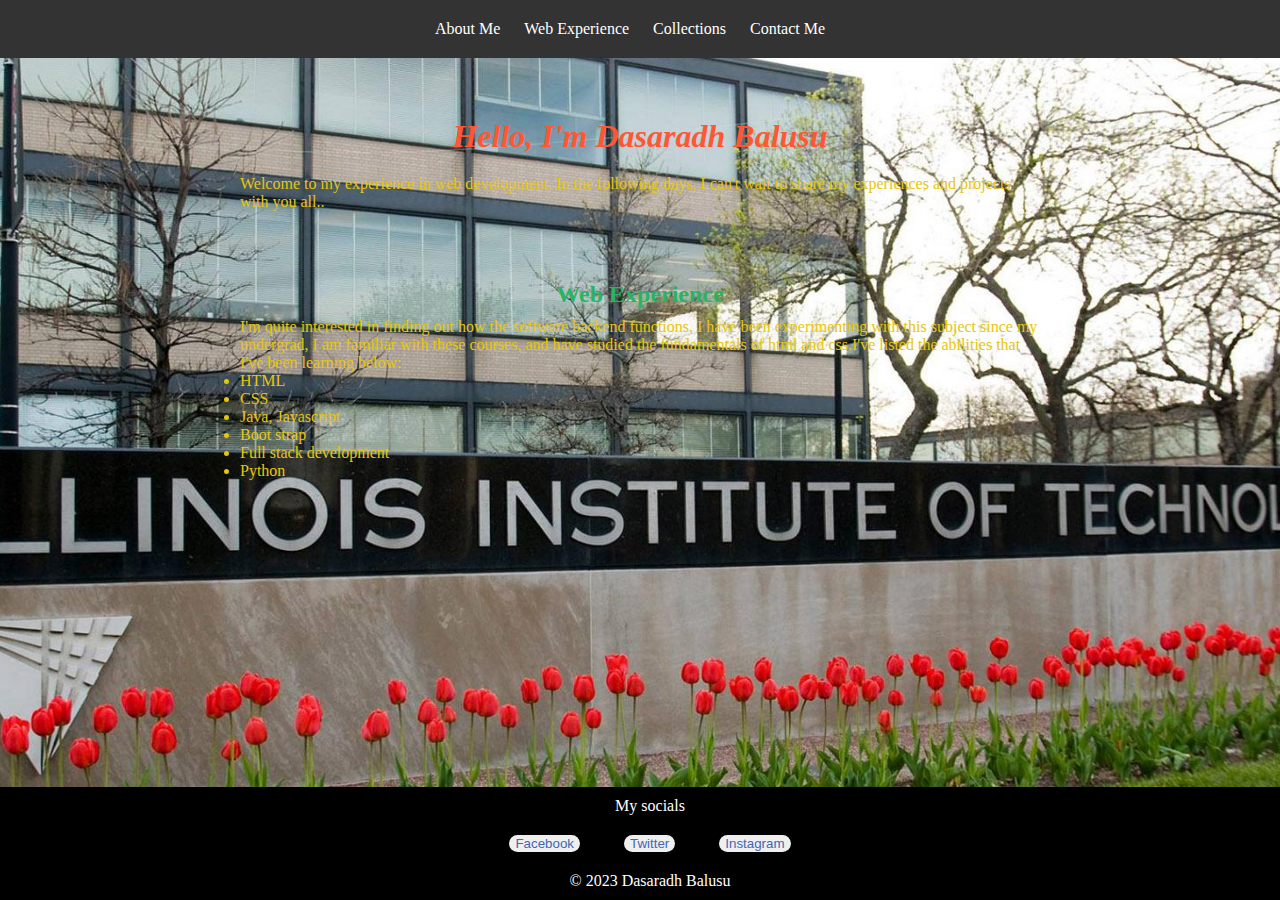
<file: index.html>
<!DOCTYPE html>
<html lang="en">
<head>
    <meta charset="UTF-8">
    <meta name="viewport" content="width=device-width, initial-scale=1.0">
    <title>Welcome to My Web Experience page </title>
    <link rel="stylesheet" href="style.css">
</head>
<body>
    <header>
        <nav>
            <ul>
                <li><a href="#about.html">About Me</a></li>
                <li><a href="web-experience.html">Web Experience</a></li>
                <li><a href="Collection.html">Collections</a></li>
                <li><a href="contact.html">Contact Me</a></li>
            </ul>
        </nav>
    </header>

    <section id="about">
        <h1>Hello, I'm Dasaradh Balusu</h1>
        <p>Welcome to my experience in web development. In the following days, I can't wait to share my experiences and projects with you all..</p>
    </section>

    <section id="web-experience">
        <h2>Web Experience</h2>
        <p>I'm quite interested in finding out how the software backend functions. I have been experimenting with this subject since my undergrad, I am familiar with these courses, and have studied the fundamentals of html and css.I've listed the abilities that I've been learning below:</p>
        <ul>
            <li>HTML</li>
            <li>CSS</li>
            <li>Java, Javascript</li>
            <li>Boot strap</li>
            <li>Full stack development</li>
            <li>Python</li>
        </ul>
    </section>
    <footer>
        <div class="foot.contain">My socials</div>
                <button> Facebook</button>
                <button>Twitter</button>
                <button>Instagram</button>
    <p>&copy; 2023 Dasaradh Balusu</p>
    </footer>
</body>
</html>
</file>
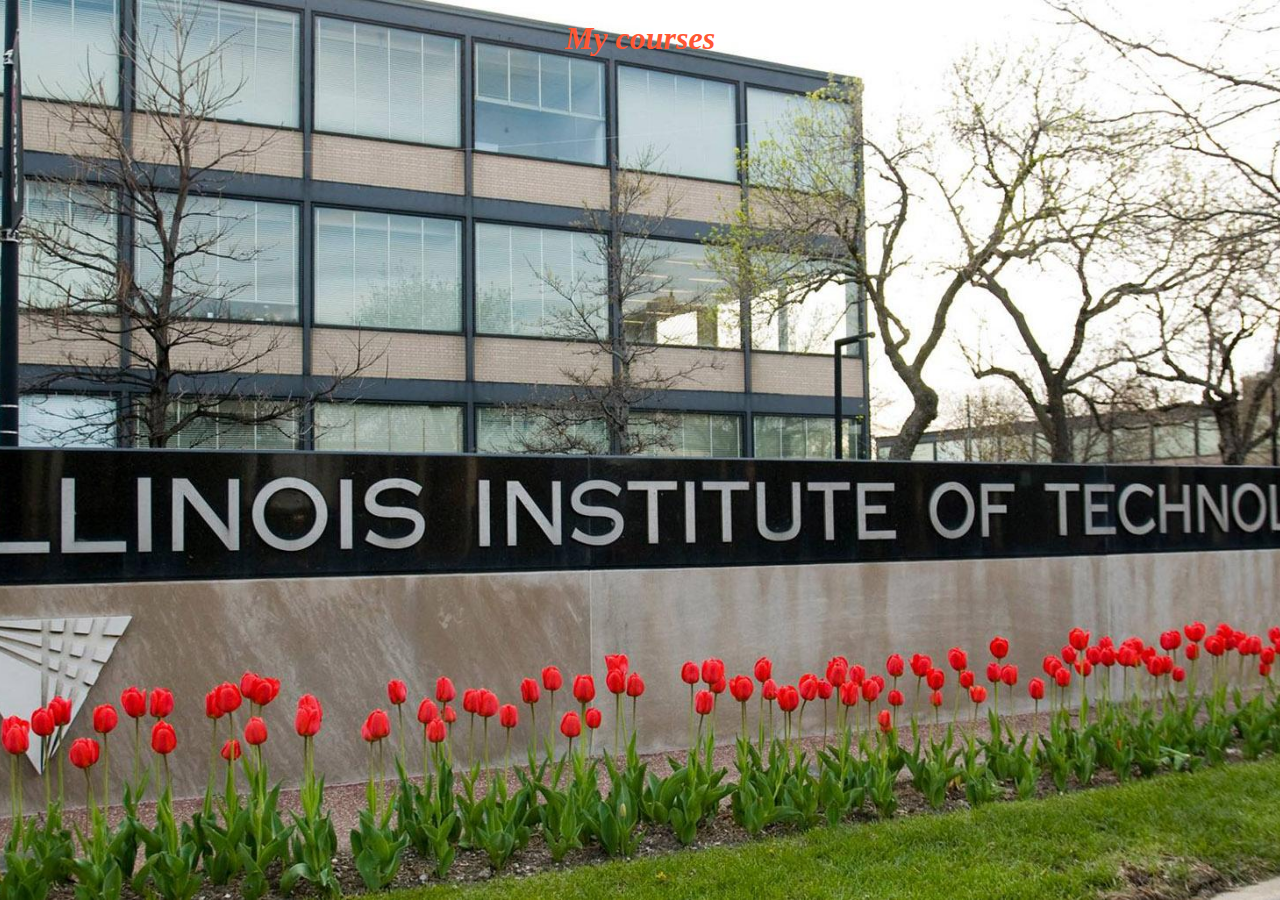
<file: Collection.html>
<!DOCTYPE html>
<html lang="en">
<head>
    <meta charset="UTF-8">
    <meta name="viewport" content="width=device-width, initial-scale=1.0">
    <title>Connect To Me</title>
    <link rel="stylesheet" href="style.css">
</head>
<body>
    <h1>My courses</h1>
    
</body>
</html>
</file>
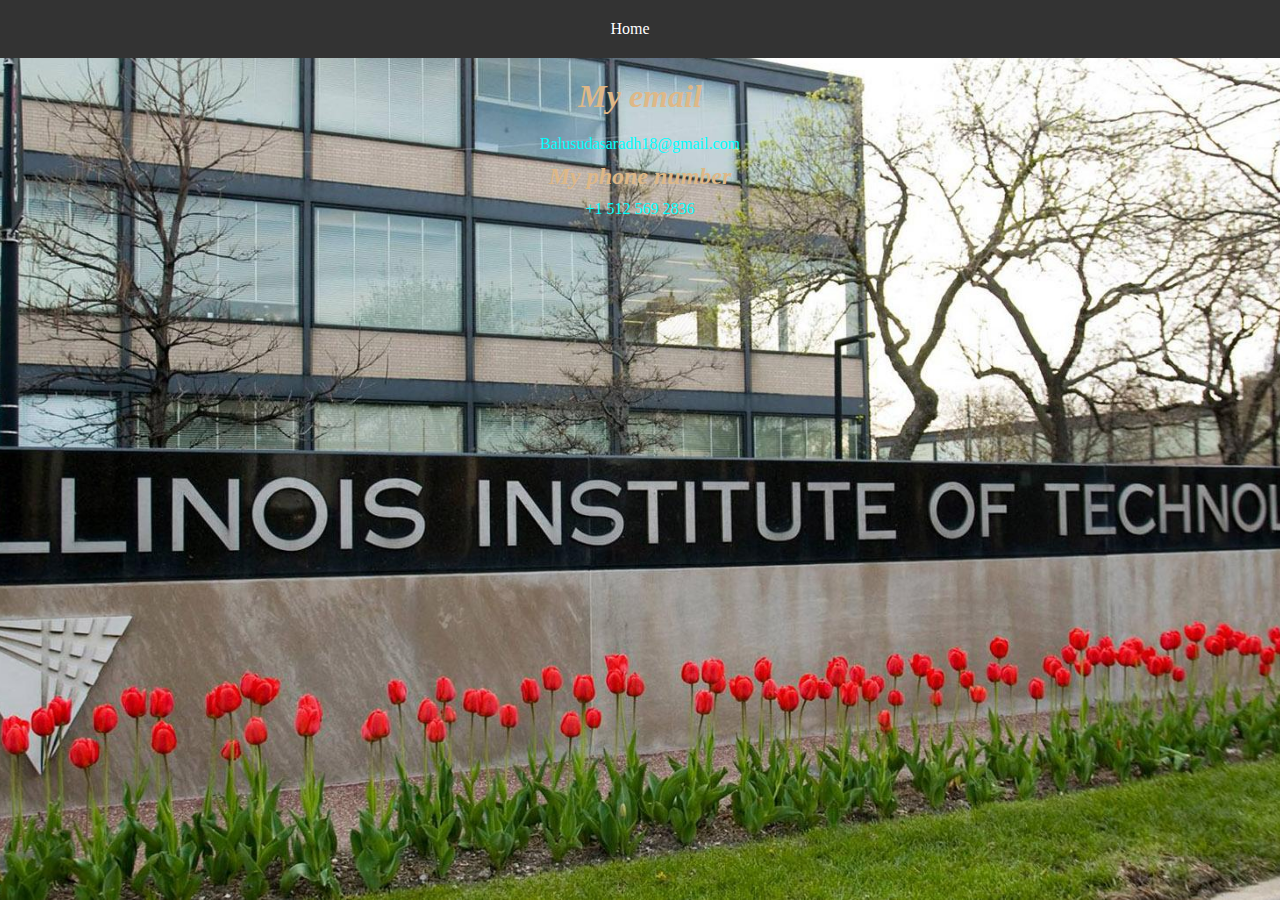
<file: contact.html>
<!DOCTYPE html>
<html lang="en">
<head>
    <meta charset="UTF-8">
    <meta name="viewport" content="width=device-width, initial-scale=1.0">
    <title>Document</title>
    <link rel="stylesheet" href="style.css">
    <style>
        h1,h2{
            color: burlywood;
            font-style: italic;
            text-align: center;
        }
        p{
            text-align: center;
            color: aqua;
        }
    </style>
</head>
<body>
    <header>
        <nav>
            <ul>
                <li><a href="index.html">Home</a></li>
            </ul>
        </nav>
</header>
    <h1>My email</h1>
    <p>Balusudasaradh18@gmail.com</p>
    <h2>My phone number</h2>
    <p>+1 512 569 2836</p>
    
</body>
</html>
</file>
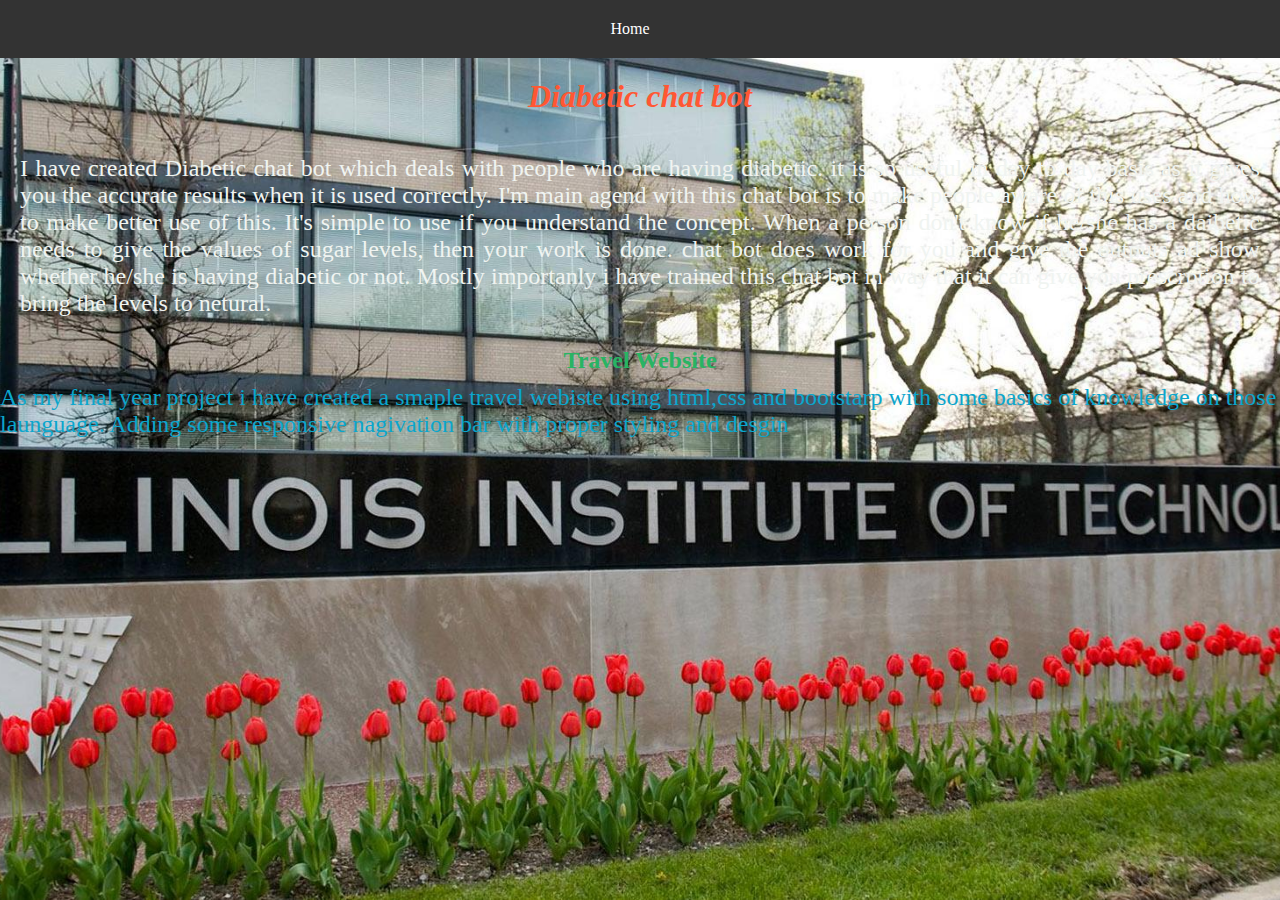
<file: web-experience.html>
<!DOCTYPE html>
<html lang="en">
<head>
    <meta charset="UTF-8">
    <meta name="viewport" content="width=device-width, initial-scale=1.0">
    <title>My projects</title>
    <style>
       h2,p {
          color: rgb(11, 166, 205);
          font-family: 'Times New Roman', Times, serif;
          font-size: 24px;
          margin: auto;
          padding: 20px;
          border: 20px;
        }
    </style>
    <link rel="stylesheet" href="style.css">
</head>
<body>
    <header>
        <nav>
            <ul>
                <li><a href="index.html">Home</a></li>
            </ul>
        </nav>
    </header>

<body>
    <h1 id="heading">Diabetic chat bot</h1>

    <p id="Para"> I have created Diabetic chat bot which deals with people who are having
        diabetic. it is so useful in day to day basis as it gives you the accurate results
        when it is used correctly. I'm main agend with this chat bot is to make people aware
        of this uses and how to make better use of this. It's simple to use if you understand 
        the concept. When a person don't know if he/she has a daibetic needs to give the values of sugar 
        levels, then your work is done. chat bot does work for you and give the outputs ad show 
        whether he/she is having diabetic or not. Mostly importanly i have trained this chat 
        bot in way that it can give you prescrption to bring the levels to netural.
        <h2>Travel Website</h2>
        <p>As my final year project i have created a smaple travel webiste using html,css and bootstarp
            with some basics of knowledge on those launguage. Adding some responsive nagivation bar with proper styling and desgin


        </p>
</body>
</html>
</file>
<file: style.css>
body, h1, h2, p, ul, li {
    margin: 0;
    padding: 0;
}

header {
    background-color: #333;
    color: white;
    text-align: center;
    padding: 20px;
}

nav ul {
    list-style: none;
    padding: 0;
}

nav ul li {
    display: inline;
    margin-right: 20px;
}

nav a {
    text-decoration: none;
    color: white;
}

section {
    max-width: 800px;
    margin: 20px auto;
    padding: 20px;
    color:    #e6c60d;

}

footer {
    background-color: black;
    color: white;
    text-align: center;
    padding: 10px;
    margin: auto;
    bottom: 0px;
    left: 0px;
    right: 0px;
    position: absolute;
    width: 100vw;
    height: auto;




}

h2     {
    text-align: center;
    color: #28b463;
    margin: 10px;
}
h1     {
    margin: 10px;
    text-align: center;
    padding: 10px;
}
h1   {
    color: #ff5733;
    font-style: italic;
    text-align: center;
}
#Para  {
    padding: 20px;
    color: rgb(240, 244, 241);
    text-align: justify;
    font-family: 'Times New Roman', Times, serif;
}
body {
    background-image: url('company/IIT.jpeg');
    background-repeat: no-repeat;
    background-attachment: fixed;
    width: auto;
    background-position: center;
    background-size: cover;
    
}
#foothead {
    color: blue;
    font-style: italic;
}
button    {
    border: 80px;
    border-radius: 25px;
    padding: auto;
    margin: 20px;
    color: #4267B2;
    
}
</file>
